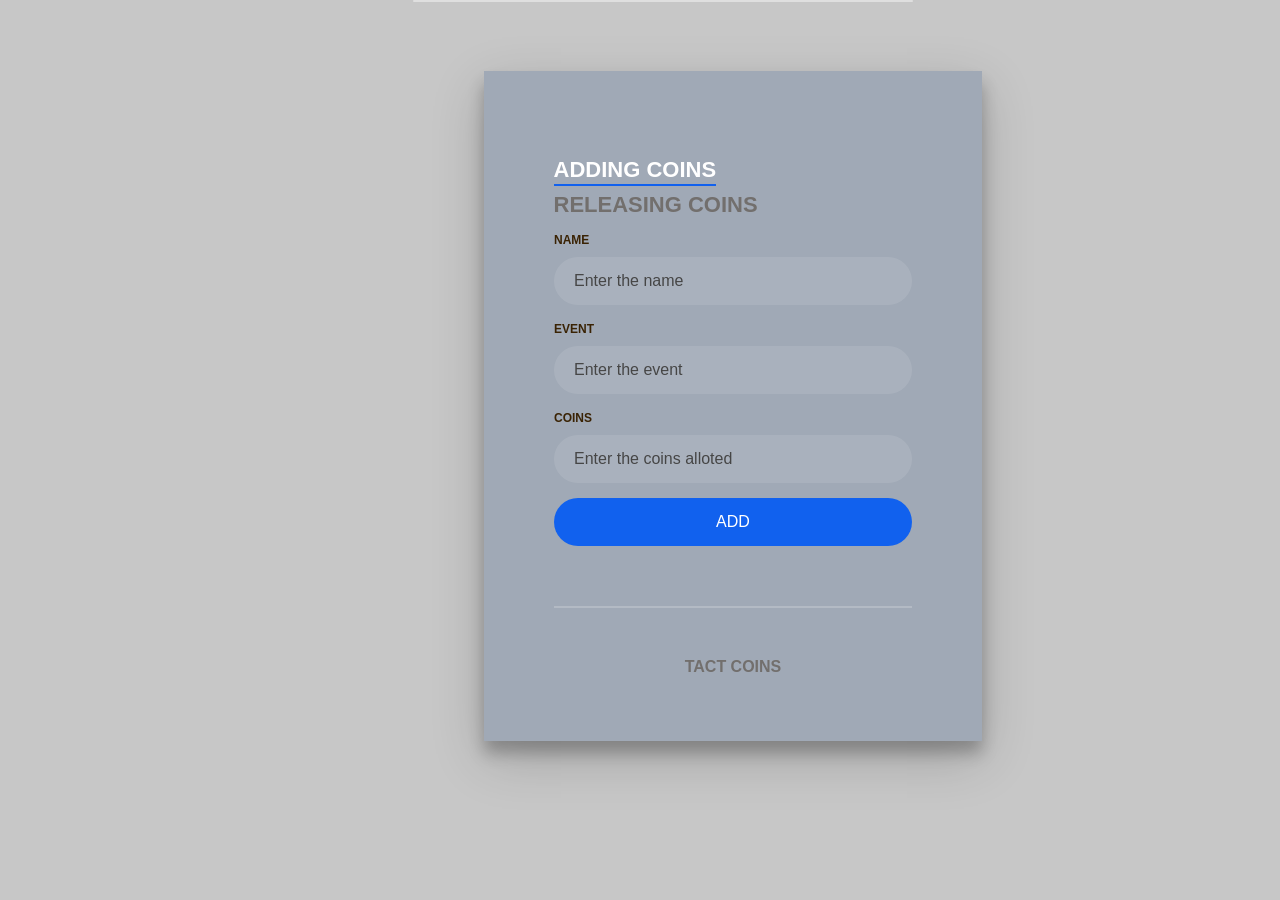
<file: templates/admin-entry.html>
<!doctype html>
<html>
    <head>
        <meta charset='utf-8'>
        <meta name='viewport' content='width=device-width, initial-scale=1'>
        <title>Admin Manage</title>
        <link href='https://maxcdn.bootstrapcdn.com/bootstrap/4.0.0/css/bootstrap.min.css' rel='stylesheet'>
        <link href='' rel='stylesheet'>
<style>
body {
    margin: 0;
    color: #726f6d;
    background: #c7c7c7;
    font: 600 16px/18px 'Open Sans', sans-serif
}

.login-box {
    width: 100%;
    margin: auto;
    max-width: 525px;
    min-height: 670px;
    position: absolute;
    top: 70px;
    right: -70px;
    justify-content: center;
    background: url(https://images.unsplash.com/photo-1509641498745-13c26fd1ed89?ixlib=rb-1.2.1&ixid=eyJhcHBfaWQiOjEyMDd9&auto=format&fit=crop&w=2134&q=80) no-repeat center;
    box-shadow: 0 12px 15px 0 rgba(0, 0, 0, .24), 0 17px 50px 0 rgba(0, 0, 0, .19)
}

.login-snip {
    width: 100%;
    height: 100%;
    position: absolute;
    padding: 90px 70px 50px 70px;
    background: rgba(125, 143, 167, 0.514)
}

.login-snip .login,
.login-snip .sign-up-form {
    top: 0;
    left: 0;
    right: 0;
    bottom: 0;
    position: absolute;
    transform: rotateY(180deg);
    backface-visibility: hidden;
    transition: all .4s linear
}

.login-snip .sign-in,
.login-snip .sign-up,
.login-space .group .check {
    display: none
}

.login-snip .tab,
.login-space .group .label,
.login-space .group .button {
    text-transform: uppercase
}

.login-snip .tab {
    font-size: 22px;
    margin-right: 15px;
    padding-bottom: 5px;
    margin: 0 15px 10px 0;
    display: inline-block;
    border-bottom: 2px solid transparent
}

.login-snip .sign-in:checked+.tab,
.login-snip .sign-up:checked+.tab {
    color: #fff;
    border-color: #1161ee
}

.login-space {
    min-height: 345px;
    position: relative;
    perspective: 1000px;
    transform-style: preserve-3d
}

.login-space .group {
    margin-bottom: 15px
}

.login-space .group .label,
.login-space .group .input,
.login-space .group .button {
    width: 100%;
    color: #fff;
    display: block
}

.login-space .group .input,
.login-space .group .button {
    border: none;
    padding: 15px 20px;
    border-radius: 25px;
    background: rgba(255, 255, 255, .1)
}

.login-space .group .label {
    color: rgb(58, 35, 4);
    font-size: 12px
}

.input:hover{
    box-shadow: 0px 5px 5px #888888;
transform: scale(1.02);
}

.login-space .group .button {
    background: #1161ee;
    transition: padding 1s;
}

.button:hover{
box-shadow: 0px 5px 5px #888888;
transform: scale(1.02);
}

.login-space .group label .icon {
    width: 15px;
    height: 15px;
    border-radius: 2px;
    position: relative;
    display: inline-block;
    background: rgba(255, 255, 255, .1)
}

.login-space .group label .icon:before,
.login-space .group label .icon:after {
    content: '';
    width: 10px;
    height: 2px;
    background: #fff;
    position: absolute;
    transition: all .2s ease-in-out 0s
}

.login-space .group label .icon:before {
    left: 3px;
    width: 5px;
    bottom: 6px;
    transform: scale(0) rotate(0)
}

.login-space .group label .icon:after {
    top: 6px;
    right: 0;
    transform: scale(0) rotate(0)
}

.login-space .group .check:checked+label {
    color: #fff
}

.login-space .group .check:checked+label .icon {
    background: #1161ee
}

.login-space .group .check:checked+label .icon:before {
    transform: scale(1) rotate(45deg)
}

.login-space .group .check:checked+label .icon:after {
    transform: scale(1) rotate(-45deg)
}

.login-snip .sign-in:checked+.tab+.sign-up+.tab+.login-space .login {
    transform: rotate(0)
}

.login-snip .sign-up:checked+.tab+.login-space .sign-up-form {
    transform: rotate(0)
}

*,
:after,
:before {
    box-sizing: border-box
}

.clearfix:after,
.clearfix:before {
    content: '';
    display: table
}

.clearfix:after {
    clear: both;
    display: block
}

a {
    color: inherit;
    text-decoration: none
}

.hr {
    height: 2px;
    margin: 60px 0 50px 0;
    background: rgba(255, 255, 255, .2)
}

.foot {
    text-align: center
}

.card {
    width: 500px;
    left: 100px
}

::placeholder {
    color: #464646
}
</style>
<script type='text/javascript' src='https://cdnjs.cloudflare.com/ajax/libs/jquery/3.2.1/jquery.min.js'></script>
<script type='text/javascript' src='https://stackpath.bootstrapcdn.com/bootstrap/4.0.0/js/bootstrap.bundle.min.js'></script>
<script type='text/javascript'></script>
</head>
                         
<body oncontextmenu='return false' class='snippet-body'>
<div class="row">
    <div class="col-md-6 mx-auto p-0">
        <div class="card">
            <div class="login-box">
                <div class="login-snip"> 
                    <input id="tab-1" type="radio" name="tab" class="sign-in" checked><label for="tab-1" class="tab">Adding Coins</label> 
                    <input id="tab-2" type="radio" name="tab" class="sign-up"><label for="tab-2" class="tab">Releasing Coins</label>
                    <div class="login-space">
                        <div class="login">
                            <form action="/adding" method="post">
                            <div class="group"> <label for="user" class="label">Name</label> <input id="user" type="text" class="input" name="user" placeholder="Enter the name"> </div>
                            <div class="group"> <label for="user" class="label">Event</label> <input id="user" type="text" class="input" name="event" placeholder="Enter the event"> </div>
                            <div class="group"> <label for="user" class="label">Coins</label> <input id="user" type="text" class="input" name="coins" placeholder="Enter the coins alloted"> </div>
              
                            <div class="group"> <input type="submit" class="button" value="ADD"> </div>
                            </form>
                            <div class="hr"></div>
                            <div class="foot"> <a href="/collection">TACT COINS</a> </div>
                        </div>

                        <div class="sign-up-form">
                            <form action="/releasing" method="post">
                            <div class="group"> <label for="user" class="label">Name</label> <input id="user" type="text" class="input" name="user" placeholder="Enter the name"> </div>
                            <div class="group"> <label for="user" class="label">Event</label> <input id="user" type="text" class="input" name="event" placeholder="Enter the event"> </div>
                            <div class="group"> <label for="user" class="label">Coins</label> <input id="user" type="text" class="input" name="coins" placeholder="Enter the coins alloted"> </div>
                        
                            <div class="group"> <input type="submit" class="button" value="Release"> </div>
                            </form>
                            <div class="hr"></div>
                            <div class="foot"> <a href="/collection">TACT COINS</a> </div>
                        </div>
                    </div>
                </div>
            </div>
        </div>
    </div>
</div>
                            </body>
                        </html>
</file>
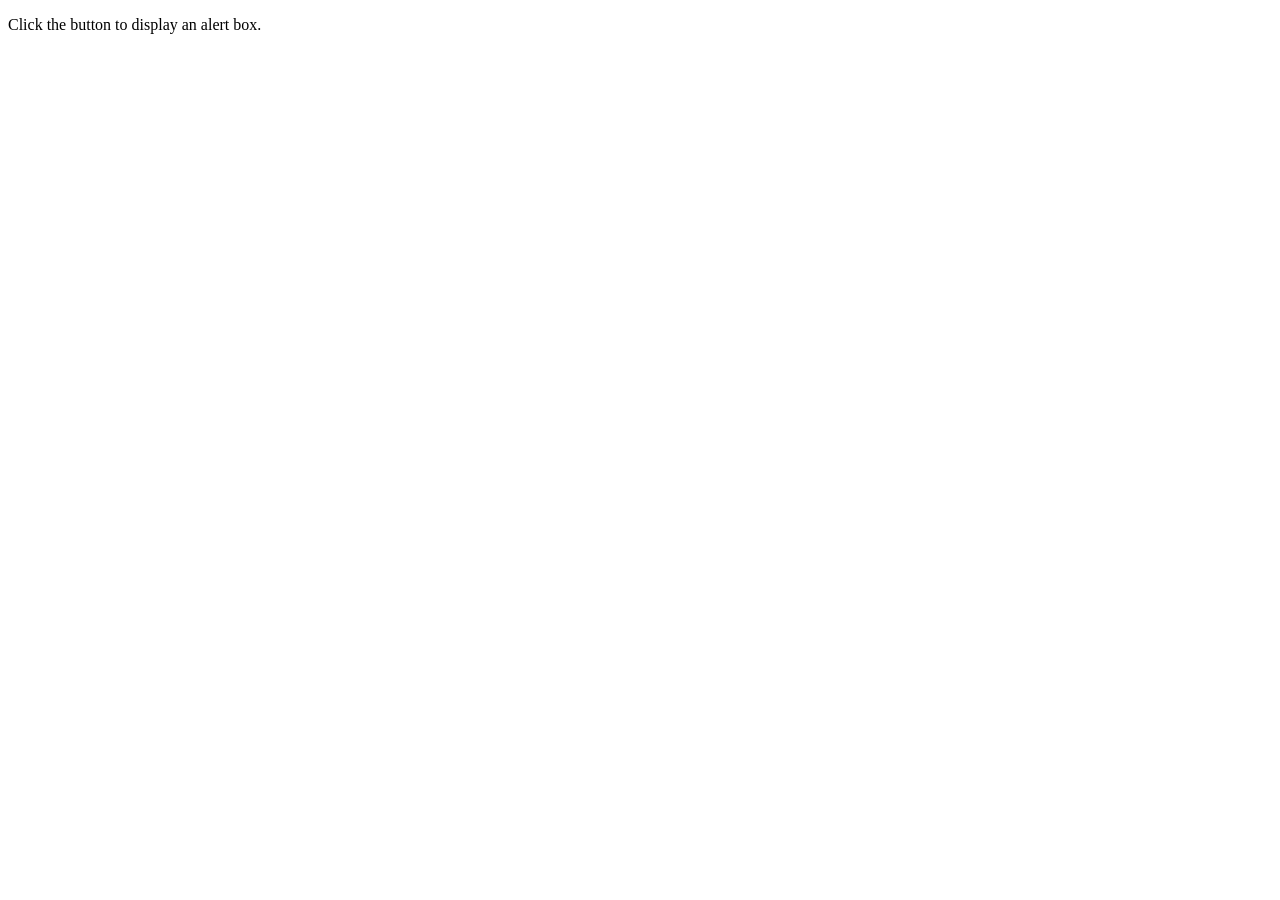
<file: templates/run.html>
<!DOCTYPE html>
<html>
<head>
    <script>
        function my(msg) {
          alert(msg);
        }
        </script>
    </head>
<body>

<p>Click the button to display an alert box.</p>

<script >
my("naveen");
</script>



</body>
</html>
</file>
